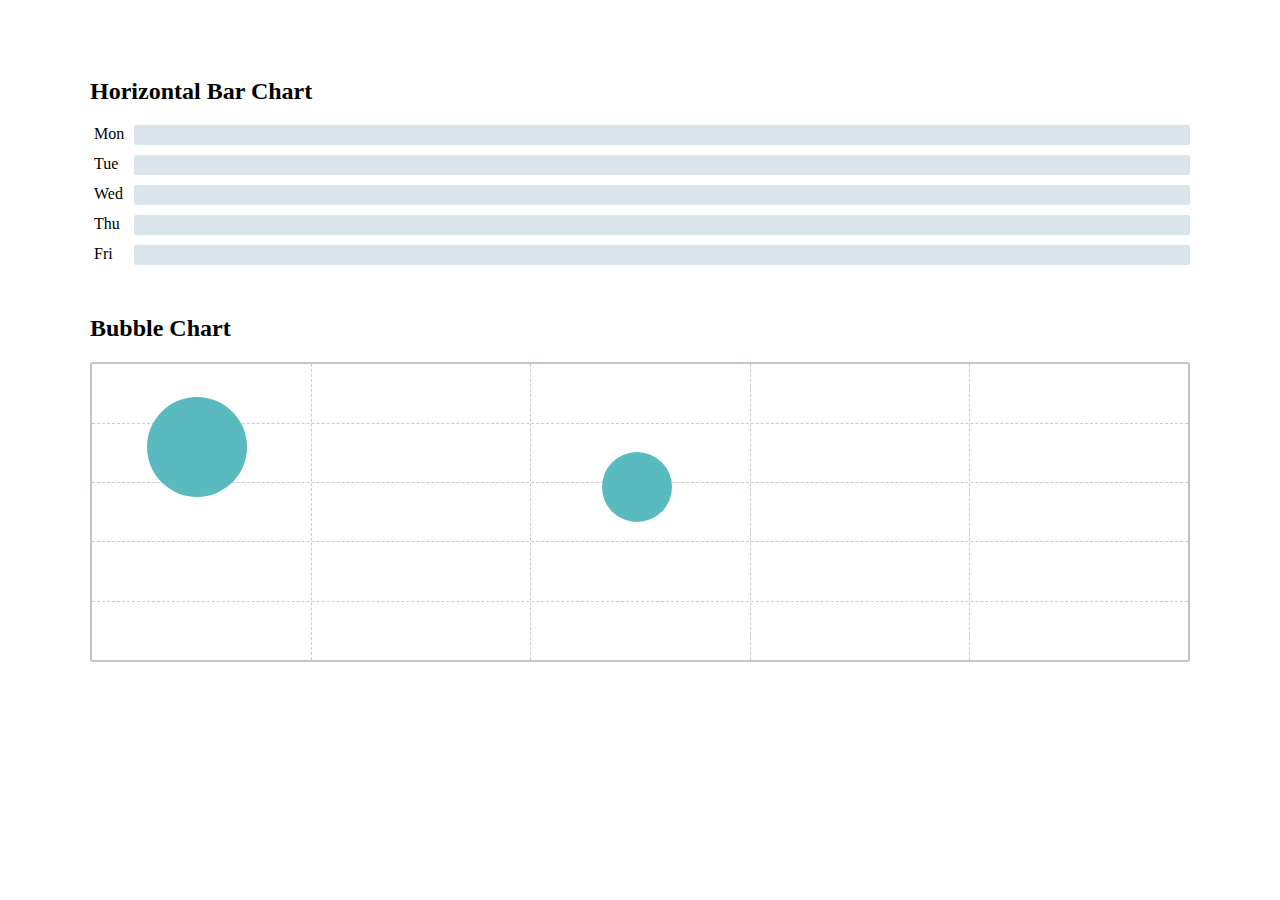
<file: ArtWaveProject/src/main/webapp/adminpage/index.html>
<!DOCTYPE html>
<html lang="en" >
<head>
  <meta charset="UTF-8">
  <title>CodePen - HTML Graphs</title>
  <link rel="stylesheet" href="./style.css">

</head>
<body>
<!-- partial:index.partial.html -->
<div class="wrap">   
  <h2>Horizontal Bar Chart</h2>
  <div class="barGraph">
    <ul class="graph">
      <span class="graph-barBack">
        <li class="graph-bar" data-value="28.5">
          <span class="graph-legend">Mon</span>
        </li>
      </span>  

      <span class="graph-barBack">    
        <li class="graph-bar" data-value="85">
          <span class="graph-legend">Tue</span>
        </li>
      </span>

      <span class="graph-barBack">    
        <li class="graph-bar" data-value="70">
          <span class="graph-legend">Wed</span>
        </li>
      </span>

      <span class="graph-barBack">    
        <li class="graph-bar" data-value="50">
          <span class="graph-legend">Thu</span>
        </li>
      </span>

      <span class="graph-barBack">    
        <li class="graph-bar" data-value="68">
          <span class="graph-legend">Fri</span>
        </li>
      </spa>      
    </ul>
  </div>
  
  <h2>Bubble Chart</h2>
  <div class="chart">    
    <div data-value="7" data-label="500" data-x="50" data-y="50" class="chart-bubble"></div>
    <div data-value="10" data-label="1000"  data-x="10" data-y="60" class="chart-bubble"></div>
    
    <div class="lines">
      <div class="lines-horz"></div>
      <div class="lines-horz"></div>
      <div class="lines-horz"></div>
      <div class="lines-horz"></div>      
      <div class="lines-vert"></div>
      <div class="lines-vert"></div>
      <div class="lines-vert"></div>
      <div class="lines-vert"></div>
    </div>
  </div>  
  
</div>
<!-- partial -->
  <script src='//cdnjs.cloudflare.com/ajax/libs/jquery/2.1.3/jquery.min.js'></script><script  src="./script.js"></script>

</body>
</html>
</file>
<file: ArtWaveProject/src/main/webapp/adminpage/style.css>
/* Mixings &  Variables */
.clearfix,
.clearfix:before,
.clearfix:after {
  display: block;
  content: " ";
  clear: both;
  zoom: 1;
}
/* Resets */
* {
  -webkit-box-sizing: border-box;
  -moz-box-sizing: border-box;
  box-sizing: border-box;
}
.wrap {
  margin: 0 auto;
  padding: 50px;
  max-width: 1200px;
}
/* Bar Graph Class */
.barGraph {
  position: relative;
  width: 100%;
  height: auto;
  margin-bottom: 50px;
}
.graph {
  position: relative;
  list-style-type: none;
  padding: 0;
  margin: 0;
  width: calc(100% - 4%);
  left: 4%;
}
.graph-barBack {
  border-radius: 2px;
  background: #DAE4EB;
  margin-bottom: 10px;
  display: block;
}
.graph-bar {
  background-color: #59BAC0;
  -webkit-transition: all 1s ease-out;
  -moz-transition: all 1s ease-out;
  -o-transition: all 1s ease-out;
  transition: all 1s ease-out;
  border-radius: 2px;
  cursor: pointer;
  margin-bottom: 10px;
  position: relative;
  z-index: 9999;
  display: block;
  height: 20px;
  width: 0%;
}
.graph-bar:hover {
  -webkit-transition: all 0.5s ease;
  -moz-transition: all 0.5s ease;
  -o-transition: all 0.5s ease;
  transition: all 0.5s ease;
  background: #428D92;
}
.graph-bar:last-child {
  margin-bottom: 0;
}
.graph-bar:after {
  position: absolute;
  content: attr(data-value);
  display: none;
  font-size: 12px;
  border-radius: 4px;
  background: rgba(0, 0, 0, 0.5);
  color: #fff;
  line-height: 20px;
  height: 20px;
  padding: 0 10px;
  margin-left: 5px;
  left: 100%;
  top: 0;
}
.graph-bar:hover:after {
  display: block;
}
.graph-legend {
  position: absolute;
  margin-right: 10px;
  left: -40px;
  z-index: 9999;
}
/* Bubble Chart */
.chart {
  border-radius: 3px;
  border: 2px solid rgba(113, 125, 149, 0.45);
  position: relative;
  overflow: hidden;
  width: 100%;
  height: 300px;
}
.chart-bubble {
  overflow: hidden;
  background-color: #59BAC0;
  -webkit-transition: all 1s ease-out;
  -moz-transition: all 1s ease-out;
  -o-transition: all 1s ease-out;
  transition: all 1s ease-out;
  position: absolute;
  border-radius: 100%;
  cursor: pointer;
  display: block;
  min-height: 10px;
  min-width: 10px;
  z-index: 999;
  bottom: 0;
  left: 0;
}
.chart-bubble:hover {
  -webkit-transition: all 0.5s ease;
  -moz-transition: all 0.5s ease;
  -o-transition: all 0.5s ease;
  transition: all 0.5s ease;
  background: #428D92;
}
.chart-bubble:after {
  position: absolute;
  content: attr(data-label);
  display: none;
  width: 100%;
  height: 100%;
  text-align: center;
  padding-top: 50%;
  line-height: 1px;
  font-size: 15px;
  color: #fff;
}
.chart-bubble:hover:after {
  display: block;
}
/* Lines for Charts */
.lines {
  position: absolute;
  height: 100%;
  width: 100%;
  z-index: 0;
  left: 0;
  top: 0;
}
.lines-horz {
  border-bottom: 1px dashed rgba(113, 125, 149, 0.4);
  position: absolute;
  width: 100%;
  height: 0px;
}
.lines-horz:nth-of-type(1) {
  top: 20%;
}
.lines-horz:nth-of-type(2) {
  top: 40%;
}
.lines-horz:nth-of-type(3) {
  top: 60%;
}
.lines-horz:nth-of-type(4) {
  top: 80%;
}
.lines-vert {
  border-right: 1px dashed rgba(113, 125, 149, 0.4);
  position: absolute;
  height: 100%;
  width: 1px;
}
.lines-vert:nth-of-type(5) {
  left: 20%;
}
.lines-vert:nth-of-type(6) {
  left: 40%;
}
.lines-vert:nth-of-type(7) {
  left: 60%;
}
.lines-vert:nth-of-type(8) {
  left: 80%;
}
/* Line Graph */
.lineChart {
  -webkit-transition: all 0.5s ease;
  -moz-transition: all 0.5s ease;
  -o-transition: all 0.5s ease;
  transition: all 0.5s ease;
  border-radius: 3px;
  border: 2px solid rgba(113, 125, 149, 0.45);
  position: relative;
  overflow: hidden;
  width: 100%;
  height: 300px;
}
.lineChart svg {
  position: absolute;
  z-index: 999;
}
.lineChart circle {
  -webkit-transition: all 0.5s ease;
  -moz-transition: all 0.5s ease;
  -o-transition: all 0.5s ease;
  transition: all 0.5s ease;
  position: relative;
  cursor: pointer;
  stroke: #59BAC0;
  stroke-width: 3;
  fill: #59BAC0;
}
.lineChart circle:hover {
  stroke-width: 8;
}
.lineChart line {
  stroke: #717D95;
  stroke-width: 4;
}
.trend line {
  stroke: rgba(204, 51, 51, 0.8);
}
</file>
